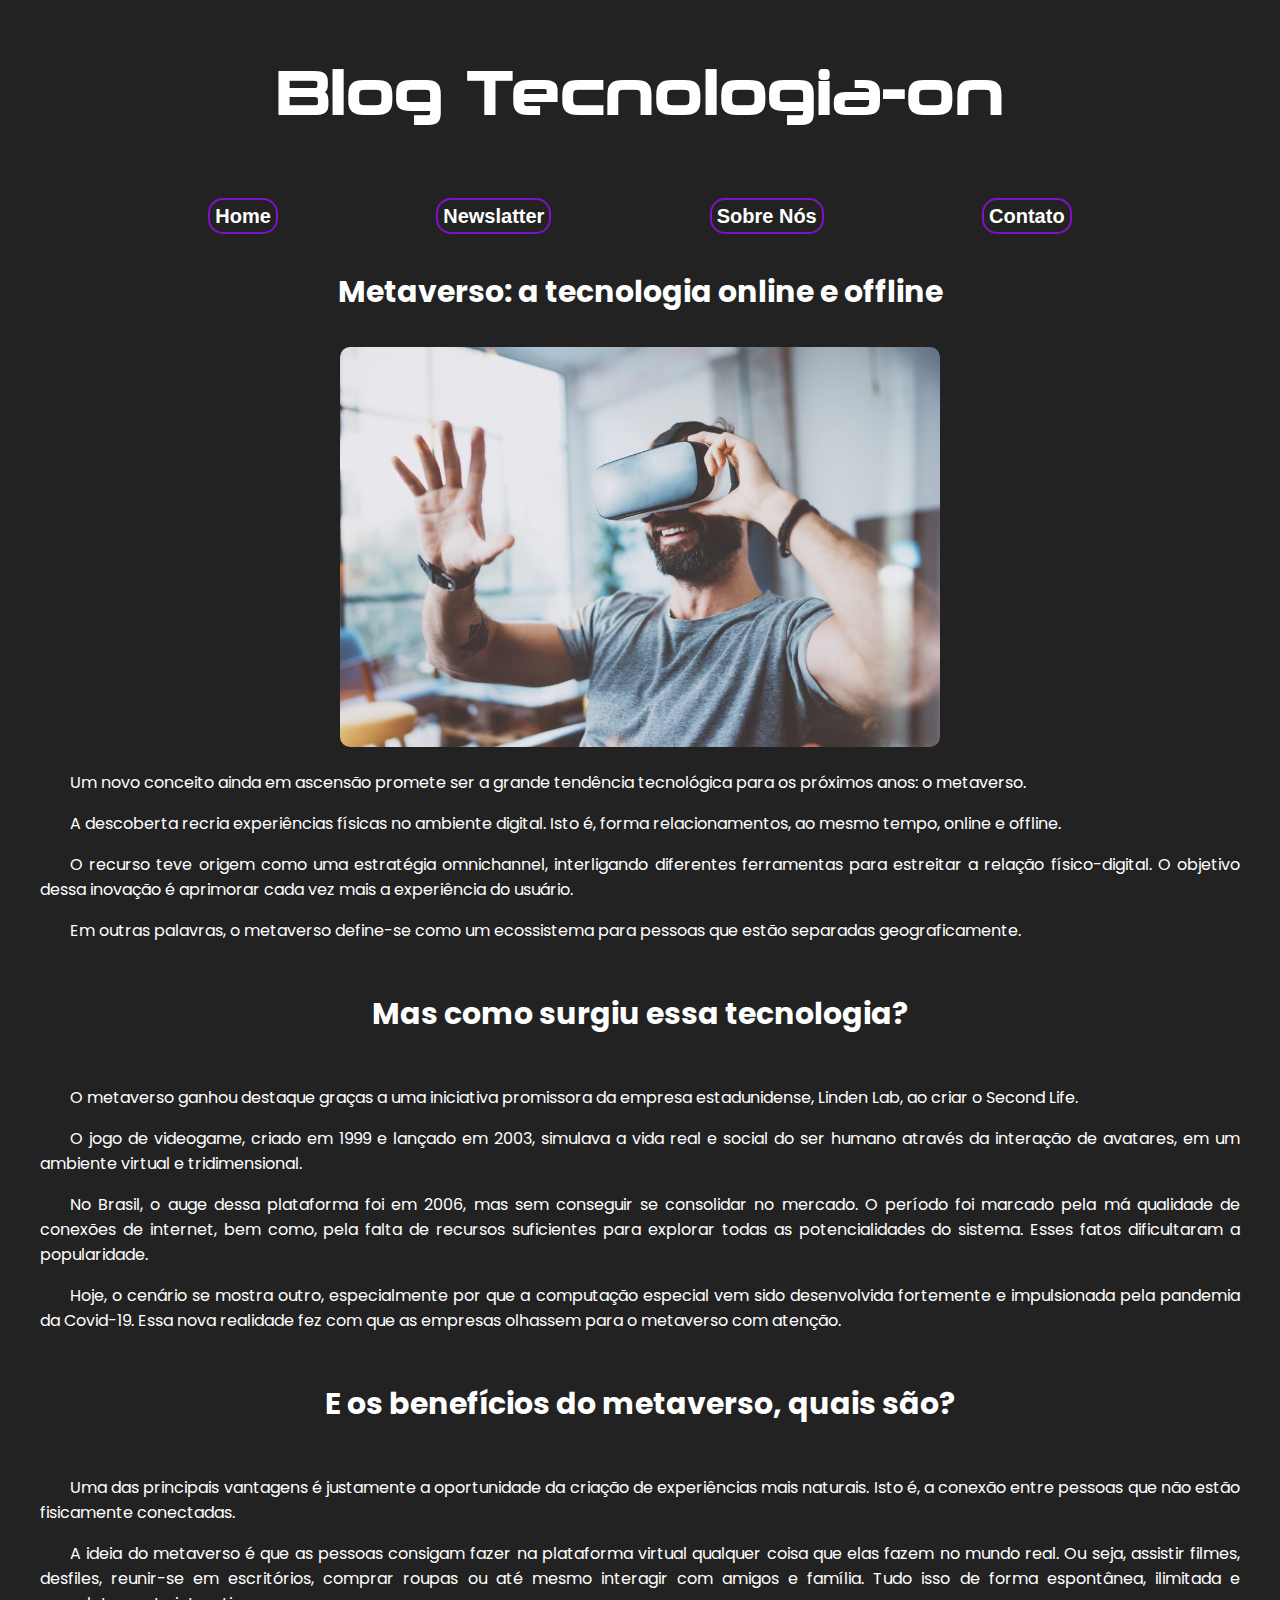
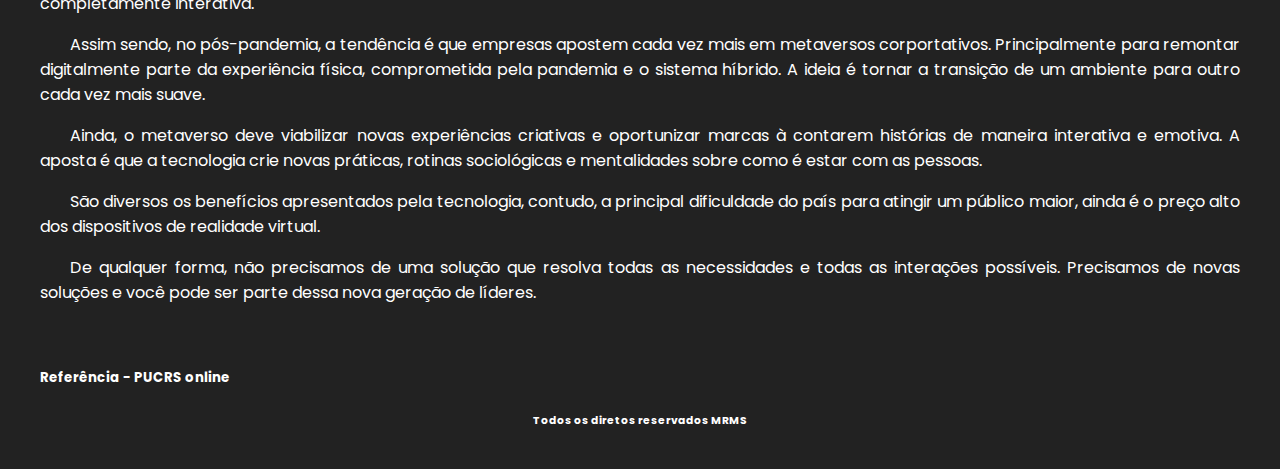
<file: index.html>
<!DOCTYPE html>
<html lang="pt_BR">
<head>
    <meta charset="UTF-8">
    <meta http-equiv="X-UA-Compatible" content="IE=edge">
    <meta name="viewport" content="width=device-width, initial-scale=1.0">
    <link rel="stylesheet" href="public/css/style.css">
    <link rel="shortcut icon" href="public/img/favicon.ico.png" type="image/x-icon">
    <title>Blog Tecnologia-on</title>
</head>
<body>
<header>
    <h1 class="title">Blog Tecnologia-on</h1>
  <nav>
    <h2> <a id="home" href="index.html">Home</a></h2>
    
    <h2> <a id="newslatter" href="newslatter.html">Newslatter</a></h2>
    <h2><a id="sobre-nos" href="sobre-nos.html">Sobre Nós</a></h2>
    <h2><a id="contato" href="contato.html">Contato</a></h2> 
    </nav>
</header>

<main>
  <section>
    <h2 class="sub-title"> Metaverso: a tecnologia online e offline 
    </h2>
    <br>
  </section>
  <article>
      <img id="img" src="public/img/metaverso.jpg" alt=" Oculos 3-D Metaverso">
       
      <p>Um novo conceito ainda em ascensão promete ser a grande tendência tecnológica para os próximos anos: o metaverso.
      </p>
        

      <p>A descoberta recria experiências físicas no ambiente digital. Isto é, forma relacionamentos, ao mesmo tempo, online e offline.</p>
     
      <p>O recurso teve origem como uma estratégia omnichannel, interligando diferentes ferramentas para estreitar a relação físico-digital. O objetivo dessa inovação é aprimorar cada vez mais a experiência do usuário.
      </p>
        
      <p>Em outras palavras, o metaverso define-se como um ecossistema para pessoas que estão separadas geograficamente.</p>
      <br>

    <h2 class="sub-title">Mas como surgiu essa tecnologia? </h2>
       <br>

      <p>O metaverso ganhou destaque graças a uma iniciativa promissora da empresa estadunidense, Linden Lab, ao criar o Second Life.</p>

      <p>O jogo de videogame, criado em 1999 e lançado em 2003, simulava a vida real e social do ser humano através da interação de avatares, em um ambiente virtual e tridimensional.</p>
            
      <p>No Brasil, o auge dessa plataforma foi em 2006, mas sem conseguir se consolidar no mercado. O período foi marcado pela má qualidade de conexões de internet, bem como, pela falta de recursos suficientes para explorar todas as potencialidades do sistema. Esses fatos dificultaram a popularidade.</p>
            
      <p>Hoje, o cenário se mostra outro, especialmente por que a computação especial vem sido desenvolvida fortemente e impulsionada pela pandemia da Covid-19. Essa nova realidade fez com que as empresas olhassem para o metaverso com atenção.</p>
      <br>
    <h2 class="sub-title">E os benefícios do metaverso, quais são?</h2>
      <br>
      <p>Uma das principais vantagens é justamente a oportunidade da criação de experiências mais naturais. Isto é, a conexão entre pessoas que não estão fisicamente conectadas.</p>

      <p>A ideia do metaverso é que as pessoas consigam fazer na plataforma virtual qualquer coisa que elas fazem no mundo real. Ou seja, assistir filmes, desfiles, reunir-se em escritórios, comprar roupas ou até mesmo interagir com amigos e família. Tudo isso de forma espontânea, ilimitada e completamente interativa.</p>
            
      <p>Assim sendo, no pós-pandemia, a tendência é que empresas apostem cada vez mais em metaversos corportativos. Principalmente para remontar digitalmente parte da experiência física, comprometida pela pandemia e o sistema híbrido. A ideia é tornar a transição de um ambiente para outro cada vez mais suave.</p>
            
      <p>Ainda, o metaverso deve viabilizar novas experiências criativas e oportunizar marcas à contarem histórias de maneira interativa e emotiva. A aposta é que a tecnologia crie novas práticas, rotinas sociológicas e mentalidades sobre como é estar com as pessoas.</p>
            
      <p>São diversos os benefícios apresentados pela tecnologia, contudo, a principal dificuldade do país para atingir um público maior, ainda é o preço alto dos dispositivos de realidade virtual.</p>
            
      <p>De qualquer forma, não precisamos de uma solução que resolva todas as necessidades e todas as interações possíveis. Precisamos de novas soluções e você pode ser parte dessa nova geração de líderes.</p>
      <br>

    <h5 class="ref"> Referência - <a href="https://blog-online.pucrs.br/public/metaverso-a-tecnologia-online-e-offline/" target="_blank">PUCRS online </h5></a>

  </article>
</main> 
</body>
<footer>
     <h6 id="direitos">Todos os diretos reservados MRMS</h6>
</footer>
</html>
</file>
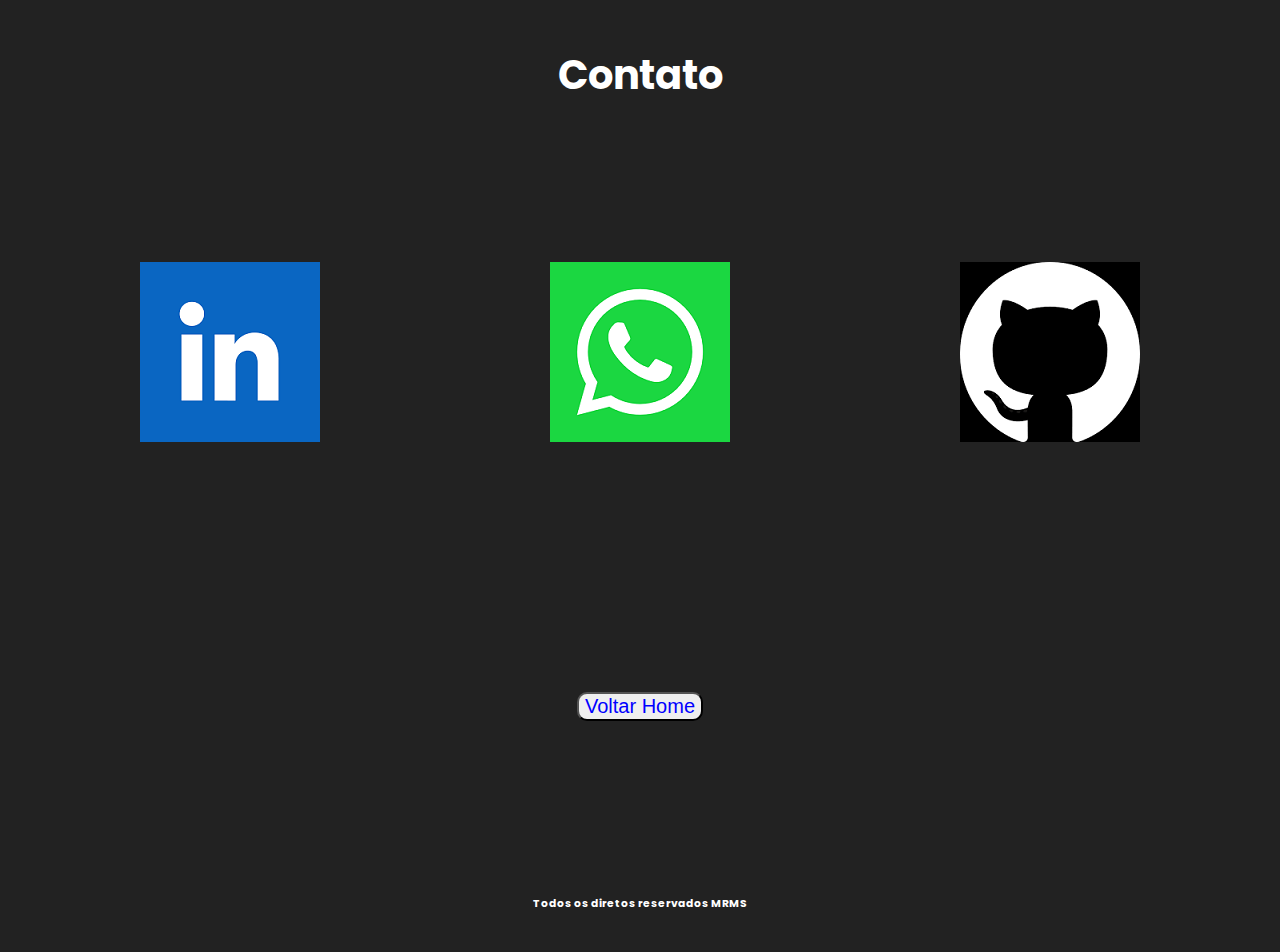
<file: contato.html>
<html lang="pt_BR">
<head>
    <meta charset="UTF-8">
    <meta http-equiv="X-UA-Compatible" content="IE=edge">
    <meta name="viewport" content="width=device-width, initial-scale=1.0">
    <link rel="stylesheet" href="public/css/style.css">
    <link rel="shortcut icon" href="public/img/favicon.ico.png" type="image/x-icon">
    
   
    <title>Contato</title>
</head>
<body>
    <header>
        <h1 id="t_contato">Contato</h1>

<div class="imagens-rsocias">
 
  
       
            <a class="linkdin" href= "https://www.linkedin.com/in/marcelo-rullo-marques-44669b70" target="_blank"><img src="public/img/linkedin.png" alt="Linkedin" ></a>
           
           
            <a class="whatsapp "href="https://api.whatsapp.com/send?phone=13991057923" target="_blank"> <img src="public/img/whatts.png" alt="WhattsApp">
            </a>
           
        
            <a class="github" href="https://github.com/proglostmrms" target="_blank"> <img src="public/img/github.png" alt="GitHub"></a>
            
    
          

        </div>
    </header>

    <footer>
        <a href="index.html"><button class="voltar">Voltar Home</button></a>
    </footer>
    <h6>Todos os diretos reservados MRMS</h6>
</body>
</html>
</file>
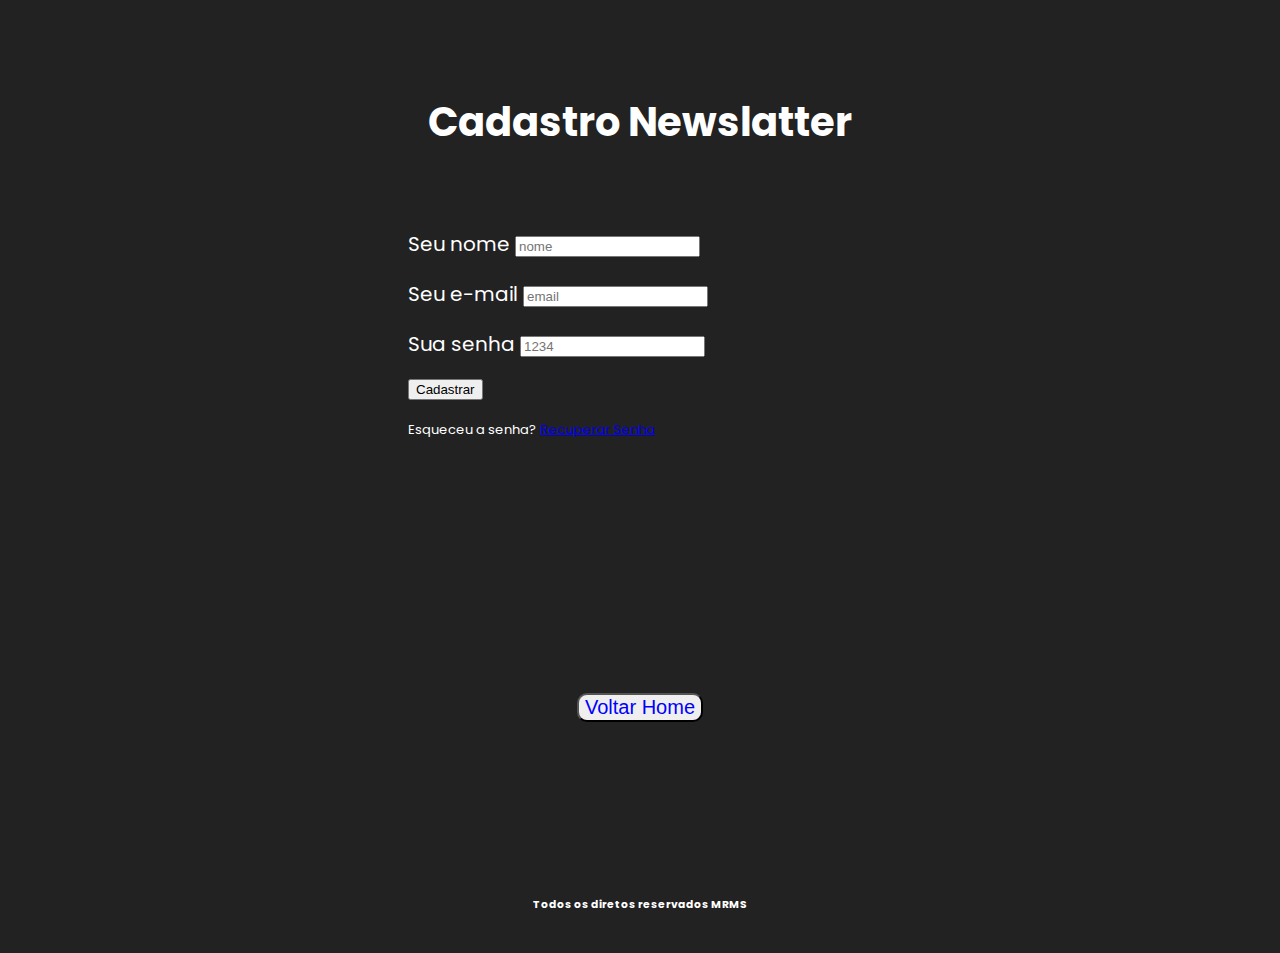
<file: newslatter.html>
<html lang="pt_BR">
<head>
    <meta charset="UTF-8">
    <meta http-equiv="X-UA-Compatible" content="IE=edge">
    <meta name="viewport" content="width=device-width, initial-scale=1.0">
    <link rel="stylesheet" href="public/css/style.css">
    <link rel="shortcut icon" href="public/img/favicon.ico.png" type="image/x-icon">
    <title>Newslatter</title>
</head>
<body>
    <header>
       
    </header>
    
     
          <div id="cadastro">
            <form method="post" action=""> 
              <h1 id="c_titulo">Cadastro Newslatter </h1> 
               
              <p> 
                <label for="nome_cad">Seu nome</label>
                <input id="#" name="nome" required="required" type="text" placeholder="nome" />
              </p>
               
              <p> 
                <label for="email_cad">Seu e-mail</label>
                <input id="#" name="email" required="required" type="email" placeholder="email"/> 
              </p>
               
              <p> 
                <label for="senha_cad">Sua senha</label>
                <input id="#" name="senha_cad" required="required" type="password" placeholder="1234"/>
              </p>
               
              <p> 
                <input id="b_cadastrar" type="submit" value="Cadastrar"/> 
              </p>
               
              <p class="e_senha">  
                Esqueceu a senha?
                <a href="#"> Recuperar Senha </a>
              </p>
            </form>
          </div>
        </div>
      </div>  
   
    <footer>
        <a href="index.html"><button class="voltar">Voltar Home</button></a>
    </footer>
    <h6>Todos os diretos reservados MRMS</h6>
</body>
</html>
</file>
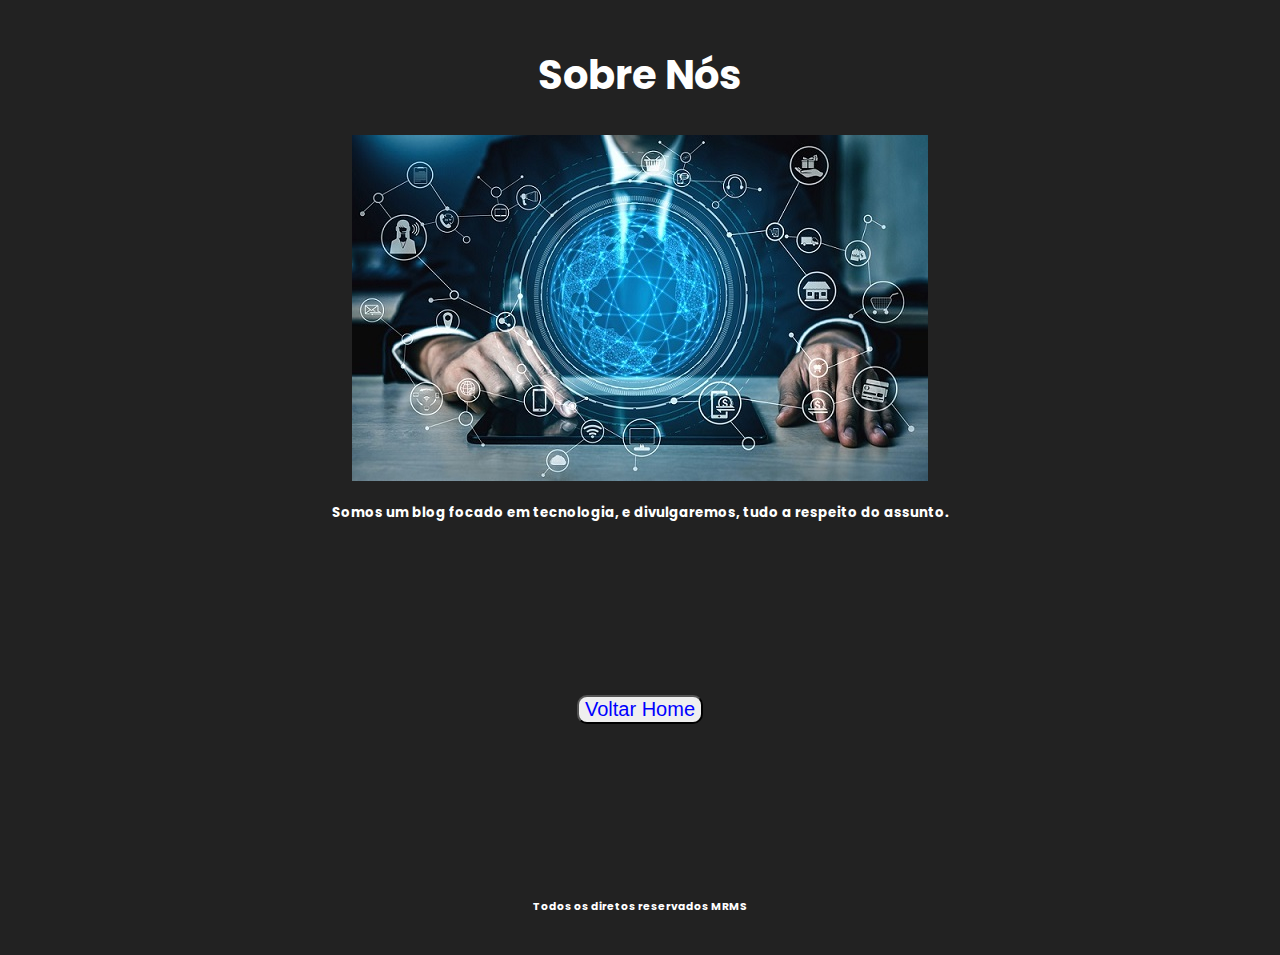
<file: sobre-nos.html>
<html lang="pt_BR">
<head>
    <meta charset="UTF-8">
    <meta http-equiv="X-UA-Compatible" content="IE=edge">
    <meta name="viewport" content="width=device-width, initial-scale=1.0">
    <link rel="stylesheet" href="public/css/style.css">
    <link rel="shortcut icon" href="public/img/favicon.ico.png" type="image/x-icon">
    <title>Sobre Nós</title>
</head>
<body>
    <header>
       
        <h1 class="t_sobrenos">Sobre Nós</h1>
        <main>
            <img src="public/img/tecnologia.jpg" alt="">
           <h5>
               Somos um blog focado em tecnologia, e divulgaremos, tudo a respeito do assunto.
           </h5>
        </main>
    
    </header>
    <footer>
        <a href="index.html"><button class="voltar">Voltar Home</button></a>
    </footer>

    <h6>Todos os diretos reservados MRMS</h6>
</body>
</html>
</file>
<file: public/css/style.css>
@import url('https://fonts.googleapis.com/css2?family=Poppins&display=swap');
@import url('https://fonts.googleapis.com/css2?family=Poppins:wght@500&display=swap');

@font-face{
    font-family:"Neuro";
    src: url('neuropoliticalrg.ttf') format('truetype');  
}
 
.title{
    font-family: Neuro;
    font-size: 60px;
    color:white;  
}
body{
    background-color: rgb(34,34,34);
    color: white;
    font-family: 'Poppins', sans-serif;
    max-width: 1200px;
    margin: 0 auto;
    padding: 15px;
    text-align: center;   
}

nav{
    display: flex;
    flex-direction: row;
    justify-content: space-evenly;
    align-items: center;
    padding: 10px;  
}

#home, #newslatter, #sobre-nos, #contato{
    border: 2px solid rgb(132,14,201);
    border-radius: 15px;
    padding: 5px;  
    text-decoration: none;
    color: white;
    font-size: 20px;
    font-family: sans-serif;
}

#home:hover, #newslatter:hover, #sobre-nos:hover, #contato:hover{
    color: rgb(132,14,201);
    transition: 0.3s all;
}

#img{
   width: 600px;
   border-radius: 10px;
   text-align: center;
}

.sub-title{
    font-size: 30px;
    line-height: 10px;
    font-family: 'Poppins', sans-serif;  
}

p{
    text-align: justify; 
    text-indent:30px;
  
}
.ref{
    text-align: left;
}

.ref > a{
    text-decoration: none; 
    color: white;
}
.ref a:hover{
    color: rgb(132,14,201);

}
button{
    color: cornflowerblue;
    cursor: pointer;
   
}


.imagens-rsocias{

    display: flex;
    justify-content: space-between;
    padding: 100px ;
   
   
}


.voltar{
    font-size: 20px;
    border-radius: 10px;
    color: blue;
    margin: 150px;
    
   
}

#cadastro{
    display: flex;
    justify-content: center;
    font-size: 20px;
    margin-bottom: 70px;
    
 
}

#t_contato{
    padding: 30px;
    font-size: 40px;
 
}

#c_titulo{
    padding: 50px;
}


.t_sobrenos{
    padding: 20px;
    font-size: 40px;
    margin: 10px;

}


.e_senha{
    font-size: 13px;
    text-decoration: none;

}
</file>
